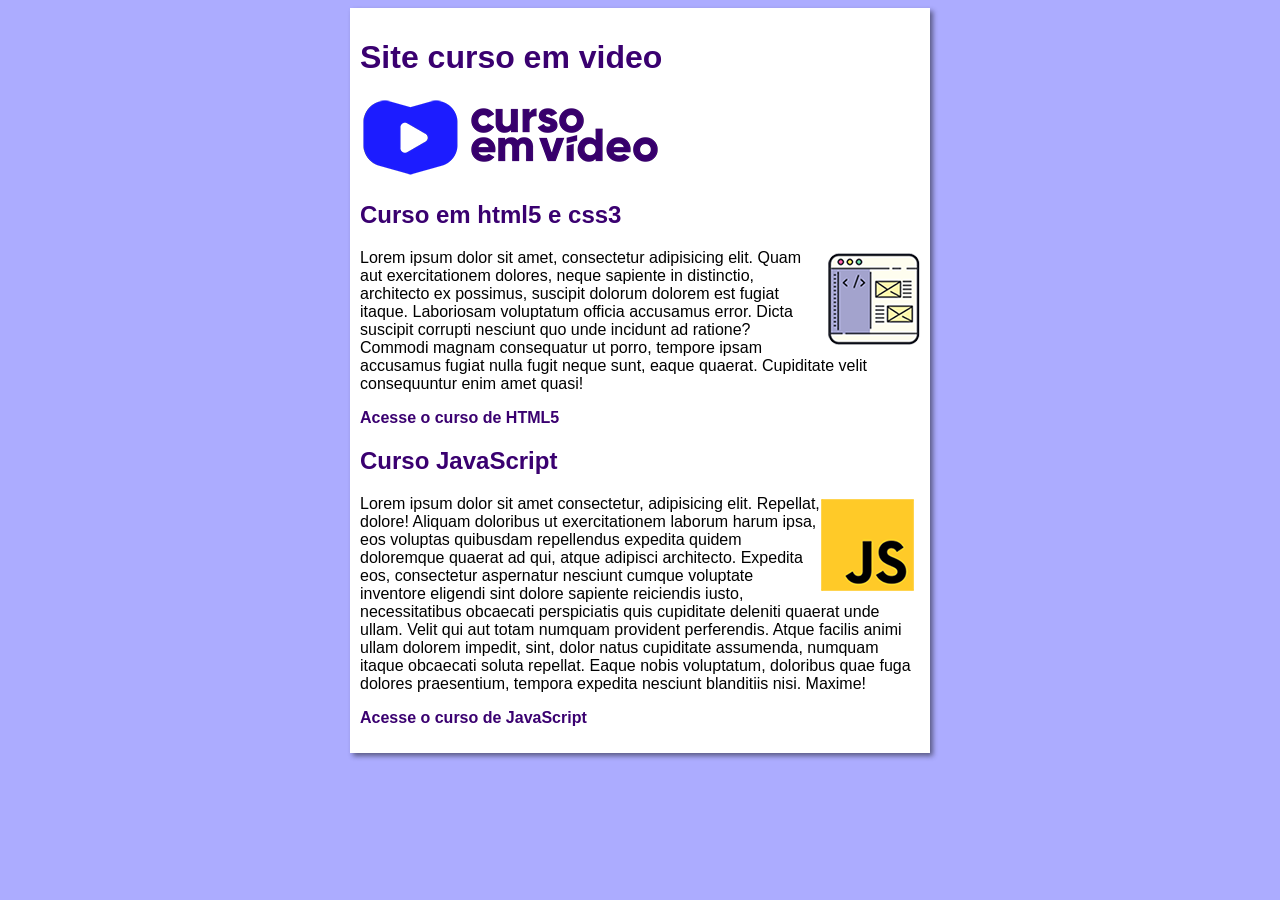
<file: index.html>
<!DOCTYPE html>
<html lang="en">
<head>
    <meta charset="UTF-8">
    <meta name="viewport" content="width=, initial-scale=1.0">
    <link rel="stylesheet" href="style.css">
    <title>Curso em  Video</title>
</head>
<body>
    <main>
        <header>
            <h1>Site curso em video</h1>
            <img src="Imagens/curso-em-video-cor.png" alt="Curso em video">
        </header>
        <article>
            <h2>Curso em html5 e css3</h2>
            <img class="lado" src="Imagens/curso-html-css.png" alt="curso html css">
            <p>Lorem ipsum dolor sit amet, consectetur adipisicing elit. Quam aut exercitationem dolores, neque sapiente in distinctio, architecto ex possimus, suscipit dolorum dolorem est fugiat itaque. Laboriosam voluptatum officia accusamus error.
            Dicta suscipit corrupti nesciunt quo unde incidunt ad ratione? Commodi magnam consequatur ut porro, tempore ipsam accusamus fugiat nulla fugit neque sunt, eaque quaerat. Cupiditate velit consequuntur enim amet quasi!</p>
            <p><a href="curso-html.html">Acesse o curso de HTML5</a></p>
        </article>
        <article>
            <h2>Curso JavaScript</h2>
            <img class="lado" src="Imagens/curso-javascript.png" alt="curso javaScript">
            <p>Lorem ipsum dolor sit amet consectetur, adipisicing elit. Repellat, dolore! Aliquam doloribus ut exercitationem laborum harum ipsa, eos voluptas quibusdam repellendus expedita quidem doloremque quaerat ad qui, atque adipisci architecto.
            Expedita eos, consectetur aspernatur nesciunt cumque voluptate inventore eligendi sint dolore sapiente reiciendis iusto, necessitatibus obcaecati perspiciatis quis cupiditate deleniti quaerat unde ullam. Velit qui aut totam numquam provident perferendis.
            Atque facilis animi ullam dolorem impedit, sint, dolor natus cupiditate assumenda, numquam itaque obcaecati soluta repellat. Eaque nobis voluptatum, doloribus quae fuga dolores praesentium, tempora expedita nesciunt blanditiis nisi. Maxime!</p>
            <p><a href="curso-js.html">Acesse o curso de JavaScript</a></p>
        </article>
    </main>
</body>
</html>
</file>
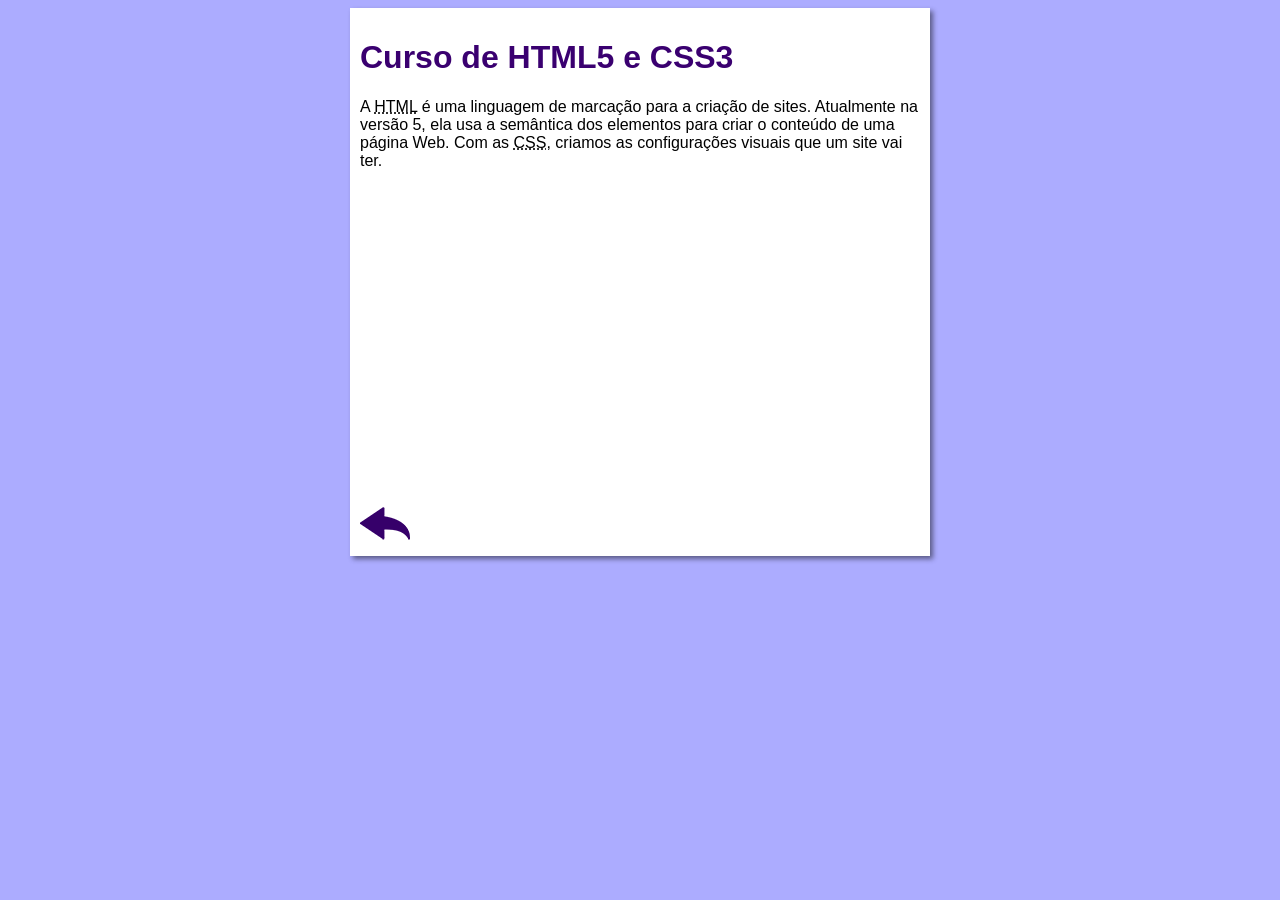
<file: curso-html.html>
<!DOCTYPE html>
<html lang="pt-br">
<head>
    <meta charset="UTF-8">
    <meta name="viewport" content="width=device-width, initial-scale=1.0">
    <title>Curso de HTML</title>
    <link rel="stylesheet" href="style.css">
</head>
<body>
    <main>
        <header>
            <h1>Curso de HTML5 e CSS3</h1>
        </header>
        <article>
            <p>A <abbr title="HyperText Markup Language">HTML</abbr> é uma linguagem de marcação para a criação de sites. Atualmente na versão 5, ela usa a semântica dos elementos para criar o conteúdo de uma página Web. Com as <abbr title="Cascading Style Sheets">CSS</abbr>, criamos as configurações visuais que um site vai ter.</p>

            <iframe width="560" height="315" src="https://www.youtube.com/embed/riSVzwlSnhw" frameborder="0" allow="accelerometer; autoplay; encrypted-media; gyroscope; picture-in-picture" allowfullscreen></iframe>

            <a href="index.html"><img src="Imagens/btn-back.png" alt="Voltar"></a>
            
        </article>
    </main>
</body>
</html>
</file>
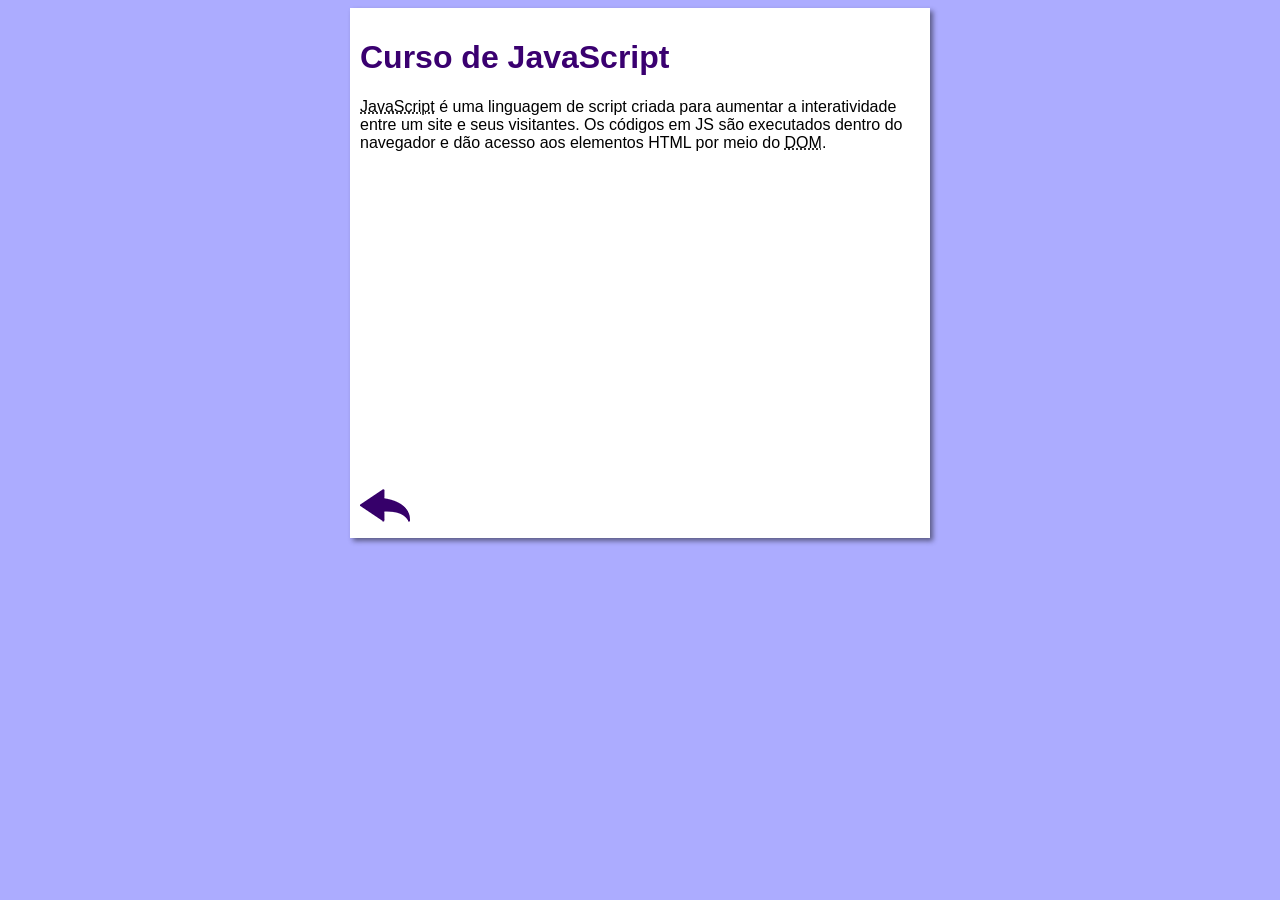
<file: curso-js.html>
<!DOCTYPE html>
<html lang="pt-br">
<head>
    <meta charset="UTF-8">
    <meta name="viewport" content="width=device-width, initial-scale=1.0">
    <title>Curso de JavaScript</title>
    <link rel="stylesheet" href="style.css">
</head>
<body>
    <main>
        <header>
            <h1>Curso de JavaScript</h1>
        </header>
        <article>
            <p><abbr title="JavaScript">JavaScript</abbr> é uma linguagem de script criada para aumentar a interatividade entre um site e seus visitantes. Os códigos em JS são executados dentro do navegador e dão acesso aos elementos HTML por meio do <abbr title="Document Object Model">DOM</abbr>.</p>

            <iframe width="560" height="315" src="https://www.youtube.com/embed/BXqUH86F-kA" frameborder="0" allow="accelerometer; autoplay; encrypted-media; gyroscope; picture-in-picture" allowfullscreen></iframe>

            <a href="index.html"><img src="Imagens/btn-back.png" alt="Voltar"></a>
        </article>
    </main>
</body>
</html>
</file>
<file: style.css>
* {
    font-family: Arial, Helvetica, sans-serif;
    font-size: 16px;
}

body {
    background-color: #acacff;

}

main {
    background-color: white;
    width: 560px;
    margin: auto;
    padding: 10px;
    box-shadow: 3px 3px 5px rgba(0, 0, 0, 0.473);
}

h1 {
    font-size: 2em;
    color: rgb(58, 0, 112);
}

h2 {
    font-size: 1.5em;
    color: rgb(58, 0, 112);
}

img.lado {
    float: right;
}

a {
    text-decoration: none;
    font-weight: bold;
    color: rgb(58, 0, 112);
}

a:hover {
    text-decoration: underline;
    color: rgb(26, 26, 255);
}
</file>
